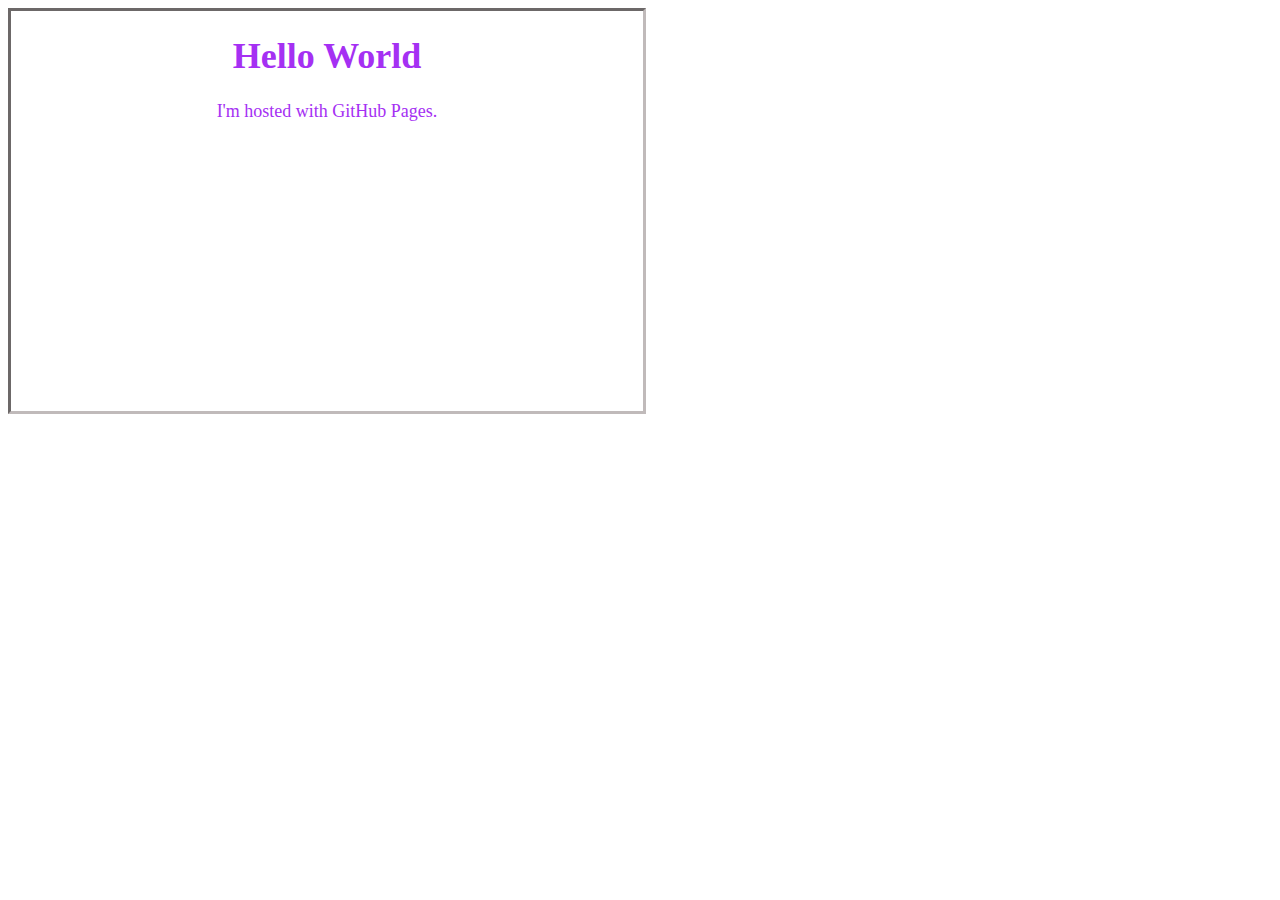
<file: index.html>
<!doctype html>
<html>
<head>
<meta charset="UTF-8">
<title>sfzlola git page</title>
<link href="styles.css" rel="stylesheet" type="text/css">
</head>
<body>
<div class="mybanner">
<h1>Hello World</h1>
<p>I'm hosted with GitHub Pages.</p>
</div>
</body>
</html>
</file>
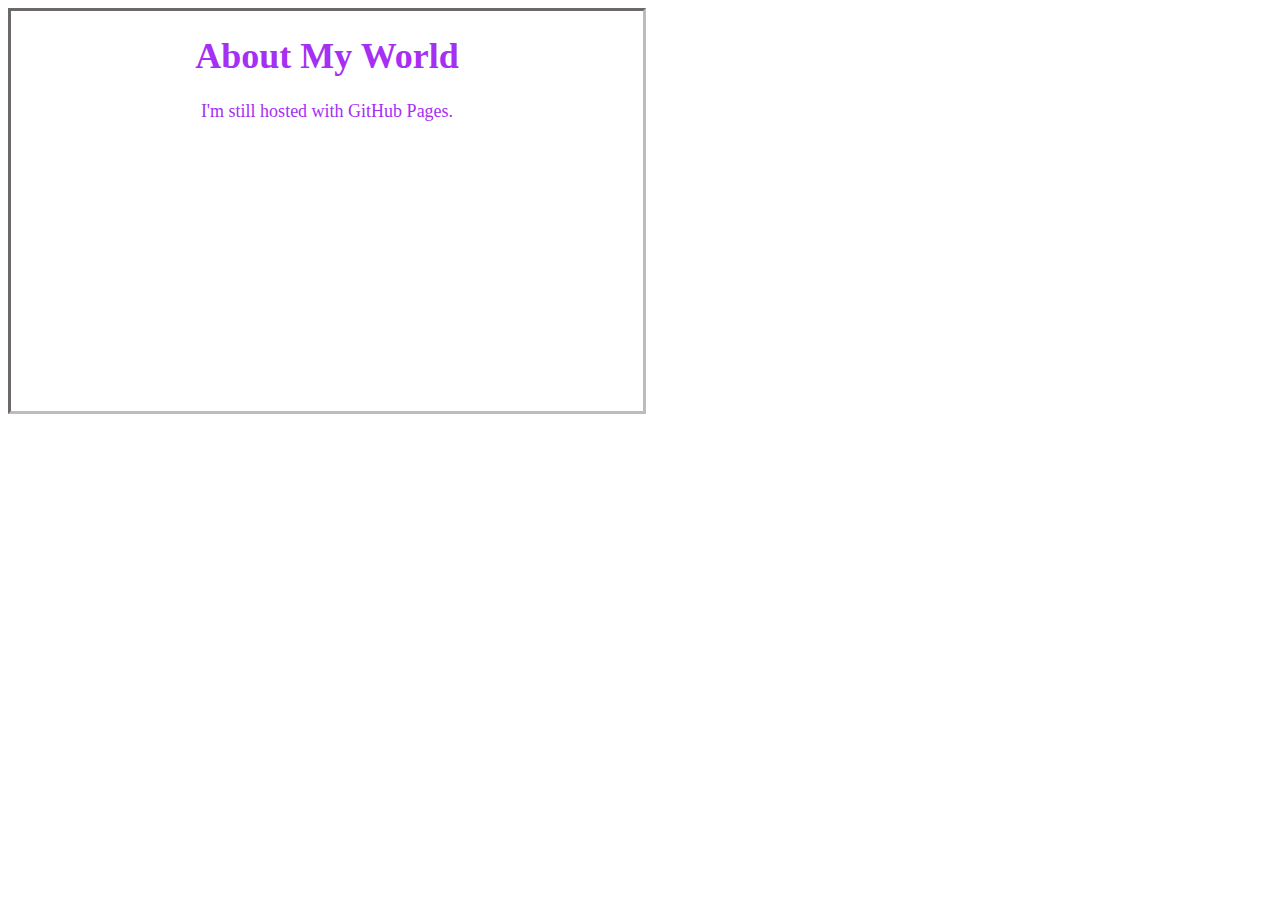
<file: about.html>
<!doctype html>
<html>
<head>
<meta charset="UTF-8">
<title>sfzlola git page - about</title>
<link href="styles.css" rel="stylesheet" type="text/css">
</head>
<body>
<div class="mybanner">
<h1>About My World</h1>
<p>I'm still hosted with GitHub Pages.</p>
</div>
</body>
</html>
</file>
<file: styles.css>
@charset "UTF-8";
/* CSS Document */
.mybanner {
	font-size: 18px;
	color:#A530F3;
	text-align:center;
	width: 50%;
	height: 400px;
	border:inset;
	border-color:#C0BABA;	
}
</file>
